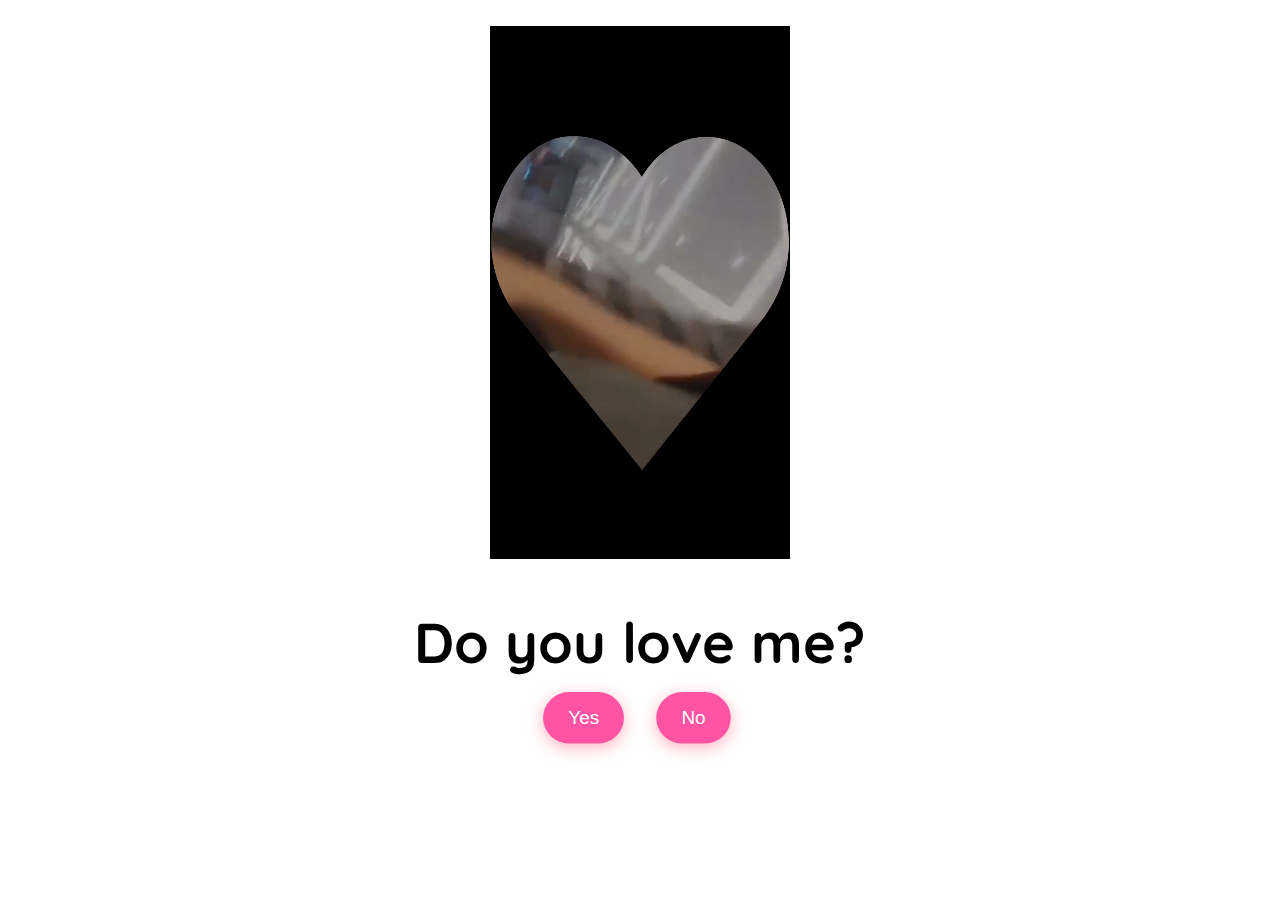
<file: index.html>
<!DOCTYPE html>
<html lang="en">

<head>
  <meta charset="UTF-8" />
  <meta name="viewport" content="width=device-width, initial-scale=1.0" />
  <link rel="preconnect" href="https://fonts.googleapis.com" />
  <link rel="preconnect" href="https://fonts.gstatic.com" crossorigin />
  <link href="https://fonts.googleapis.com/css2?family=Quicksand:wght@300..700&display=swap" rel="stylesheet" />
  <link rel="stylesheet" href="style.css" />
  <title>Do you love me?</title>
</head>

<body>

  <div class="question-container container">
    <video class="local-gif" src="new heart.mp4" autoplay muted loop playsinline></video>
    <h2 class="question">Do you love me?</h2>
    <div class="button-container">
      <button class="yes-btn btn js-yes-btn">Yes</button>
      <button class="no-btn btn js-no-btn">No</button>
    </div>
  </div>
  <div class="result-container container">
    <video class="gif-result" src="Love me.mp4" autoplay loop></video>
    <h2>I knew it😍!</h2>
  </div>

  <div class="cssload-main">
    <div class="cssload-heart">
      <span class="cssload-heartL"></span>
      <span class="cssload-heartR"></span>
      <span class="cssload-square"></span>
    </div>
    <div class="cssload-shadow"></div>
  </div>
  <script src="script.js"></script>

</body>

</html>
</file>
<file: style.css>
* {
  padding: 0;
  margin: 0;
  box-sizing: border-box;
}
body {
  display: grid;
  justify-content: center;
  align-items: center;
  background-color: white;
  font-family: "Quicksand", sans-serif;
}
.container {
  position: absolute;
  top: 50%;
  left: 50%;
  transform: translate(-50%, -50%);
  -o-transform: translate(-50%, -50%);
  -ms-transform: translate(-50%, -50%);
  -webkit-transform: translate(-50%, -50%);
  -moz-transform: translate(-100%, -50%);
  transition: 0.2s;
}

.question-container {
  position: absolute;
  top: 40%;
  left: 50%;
  transition: 0.2s;
}
.local-gif {
  width: 100%;
  max-width: 300px;
  /* border-radius removed */
  display: block;
  margin: 0 auto 3rem auto;
  pointer-events: none;
}
.question {
  font-size: 3.5rem;
  margin-bottom: 1rem;
}
.button-container {
  display: flex;
  justify-content: center;
  gap: 1.5rem;
}
.btn {
  position: absolute;
  border: none;
  border-radius: 50px;
  padding: 14px 24px;
  font-family: "Poppins", sans-serif;
  font-size: 18px;
  cursor: pointer;
  transition: all 0.3s ease;
  background-color: #ff54a4;
  color: white;
  transform: scale(1.05);
  box-shadow: 0px 4px 15px
   rgba(255, 107, 129, 0.5);
}
.btn:hover {
  background-color: #ffa4b1;
  transform: scale(1.1);
  box-shadow: 0px 6px 20px rgba(255, 107, 129, 0.7);
  text-shadow: 1px 1px 5px rgba(255, 182, 193, 0.8);
}

.yes-btn {
  right: 54%;
}
.no-btn {
  left: 54%;
}

.result-container {
  display: none;
  position: absolute;
  top: 40%;
  left: 50%;
  transform: translate(-50%, -50%);
  -o-transform: translate(-50%, -50%);
  -ms-transform: translate(-50%, -50%);
  -webkit-transform: translate(-50%, -50%);
  -moz-transform: translate(-100%, -50%);
  transition: 0.2s;
}
.gif-result {
  border-radius: 10px;
  margin-bottom: 2rem;
}
.result-container h2 {
  font-size: 3.2rem;
  text-align: center;
}

/* heart loader */
.cssload-main {
  display: none;
  position: absolute;
  content: "";
  top: 17%;
  left: 50%;
  margin: 200px auto 0 auto;
  transform: translate(-100%, -50%);
  -o-transform: translate(-100%, -240%);
  -ms-transform: translate(-100%, -240%);
  -webkit-transform: translate(-100%, -240%);
  -moz-transform: translate(-100%, -240%);
}

.cssload-main * {
  font-size: 62px;
}

.cssload-heart {
  animation: cssload-heart 2.88s cubic-bezier(0.75, 0, 0.5, 1) infinite normal;
  -o-animation: cssload-heart 2.88s cubic-bezier(0.75, 0, 0.5, 1) infinite
    normal;
  -ms-animation: cssload-heart 2.88s cubic-bezier(0.75, 0, 0.5, 1) infinite
    normal;
  -webkit-animation: cssload-heart 2.88s cubic-bezier(0.75, 0, 0.5, 1) infinite
    normal;
  -moz-animation: cssload-heart 2.88s cubic-bezier(0.75, 0, 0.5, 1) infinite
    normal;
  top: 50%;
  content: "";
  left: 50%;
  position: absolute;
}

.cssload-heartL {
  width: 1em;
  height: 1em;
  border: 1px solid #ff0000;
  background-color: #ff0000;
  content: "";
  position: absolute;
  display: block;
  border-radius: 100%;
  animation: cssload-heartL 2.88s cubic-bezier(0.75, 0, 0.5, 1) infinite normal;
  -o-animation: cssload-heartL 2.88s cubic-bezier(0.75, 0, 0.5, 1) infinite
    normal;
  -ms-animation: cssload-heartL 2.88s cubic-bezier(0.75, 0, 0.5, 1) infinite
    normal;
  -webkit-animation: cssload-heartL 2.88s cubic-bezier(0.75, 0, 0.5, 1) infinite
    normal;
  -moz-animation: cssload-heartL 2.88s cubic-bezier(0.75, 0, 0.5, 1) infinite
    normal;
  transform: translate(-28px, -27px);
  -o-transform: translate(-28px, -27px);
  -ms-transform: translate(-28px, -27px);
  -webkit-transform: translate(-28px, -27px);
  -moz-transform: translate(-28px, -27px);
}

.cssload-heartR {
  width: 1em;
  height: 1em;
  border: 1px solid #ff0000;
  background-color: #ff0000;
  content: "";
  position: absolute;
  display: block;
  border-radius: 100%;
  transform: translate(28px, -27px);
  -o-transform: translate(28px, -27px);
  -ms-transform: translate(28px, -27px);
  -webkit-transform: translate(28px, -27px);
  -moz-transform: translate(28px, -27px);
  animation: cssload-heartR 2.88s cubic-bezier(0.75, 0, 0.5, 1) infinite normal;
  -o-animation: cssload-heartR 2.88s cubic-bezier(0.75, 0, 0.5, 1) infinite
    normal;
  -ms-animation: cssload-heartR 2.88s cubic-bezier(0.75, 0, 0.5, 1) infinite
    normal;
  -webkit-animation: cssload-heartR 2.88s cubic-bezier(0.75, 0, 0.5, 1) infinite
    normal;
  -moz-animation: cssload-heartR 2.88s cubic-bezier(0.75, 0, 0.5, 1) infinite
    normal;
}

.cssload-square {
  width: 1em;
  height: 1em;
  border: 1px solid #ff0000;
  background-color: #ff0000;
  position: relative;
  display: block;
  content: "";
  transform: scale(1) rotate(-45deg);
  -o-transform: scale(1) rotate(-45deg);
  -ms-transform: scale(1) rotate(-45deg);
  -webkit-transform: scale(1) rotate(-45deg);
  -moz-transform: scale(1) rotate(-45deg);
  animation: cssload-square 2.88s cubic-bezier(0.75, 0, 0.5, 1) infinite normal;
  -o-animation: cssload-square 2.88s cubic-bezier(0.75, 0, 0.5, 1) infinite
    normal;
  -ms-animation: cssload-square 2.88s cubic-bezier(0.75, 0, 0.5, 1) infinite
    normal;
  -webkit-animation: cssload-square 2.88s cubic-bezier(0.75, 0, 0.5, 1) infinite
    normal;
  -moz-animation: cssload-square 2.88s cubic-bezier(0.75, 0, 0.5, 1) infinite
    normal;
}

.cssload-shadow {
  top: 97px;
  left: 50%;
  content: "";
  position: relative;
  display: block;
  bottom: -0.5em;
  width: 1em;
  height: 0.24em;
  background-color: rgb(215, 215, 215);
  border: 1px solid rgb(215, 215, 215);
  border-radius: 50%;
  animation: cssload-shadow 2.88s cubic-bezier(0.75, 0, 0.5, 1) infinite normal;
  -o-animation: cssload-shadow 2.88s cubic-bezier(0.75, 0, 0.5, 1) infinite
    normal;
  -ms-animation: cssload-shadow 2.88s cubic-bezier(0.75, 0, 0.5, 1) infinite
    normal;
  -webkit-animation: cssload-shadow 2.88s cubic-bezier(0.75, 0, 0.5, 1) infinite
    normal;
  -moz-animation: cssload-shadow 2.88s cubic-bezier(0.75, 0, 0.5, 1) infinite
    normal;
}

@keyframes cssload-square {
  50% {
    border-radius: 100%;
    transform: scale(0.5) rotate(-45deg);
  }
  100% {
    transform: scale(1) rotate(-45deg);
  }
}

@-o-keyframes cssload-square {
  50% {
    border-radius: 100%;
    -o-transform: scale(0.5) rotate(-45deg);
  }
  100% {
    -o-transform: scale(1) rotate(-45deg);
  }
}

@-ms-keyframes cssload-square {
  50% {
    border-radius: 100%;
    -ms-transform: scale(0.5) rotate(-45deg);
  }
  100% {
    -ms-transform: scale(1) rotate(-45deg);
  }
}

@-webkit-keyframes cssload-square {
  50% {
    border-radius: 100%;
    -webkit-transform: scale(0.5) rotate(-45deg);
  }
  100% {
    -webkit-transform: scale(1) rotate(-45deg);
  }
}

@-moz-keyframes cssload-square {
  50% {
    border-radius: 100%;
    -moz-transform: scale(0.5) rotate(-45deg);
  }
  100% {
    -moz-transform: scale(1) rotate(-45deg);
  }
}

@keyframes cssload-heart {
  50% {
    transform: rotate(360deg);
  }
  100% {
    transform: rotate(720deg);
  }
}

@-o-keyframes cssload-heart {
  50% {
    -o-transform: rotate(360deg);
  }
  100% {
    -o-transform: rotate(720deg);
  }
}

@-ms-keyframes cssload-heart {
  50% {
    -ms-transform: rotate(360deg);
  }
  100% {
    -ms-transform: rotate(720deg);
  }
}

@-webkit-keyframes cssload-heart {
  50% {
    -webkit-transform: rotate(360deg);
  }
  100% {
    -webkit-transform: rotate(720deg);
  }
}

@-moz-keyframes cssload-heart {
  50% {
    -moz-transform: rotate(360deg);
  }
  100% {
    -moz-transform: rotate(720deg);
  }
}

@keyframes cssload-heartL {
  60% {
    transform: scale(0.4);
  }
}

@-o-keyframes cssload-heartL {
  60% {
    -o-transform: scale(0.4);
  }
}

@-ms-keyframes cssload-heartL {
  60% {
    -ms-transform: scale(0.4);
  }
}

@-webkit-keyframes cssload-heartL {
  60% {
    -webkit-transform: scale(0.4);
  }
}

@-moz-keyframes cssload-heartL {
  60% {
    -moz-transform: scale(0.4);
  }
}

@keyframes cssload-heartR {
  40% {
    transform: scale(0.4);
  }
}

@-o-keyframes cssload-heartR {
  40% {
    -o-transform: scale(0.4);
  }
}

@-ms-keyframes cssload-heartR {
  40% {
    -ms-transform: scale(0.4);
  }
}

@-webkit-keyframes cssload-heartR {
  40% {
    -webkit-transform: scale(0.4);
  }
}

@-moz-keyframes cssload-heartR {
  40% {
    -moz-transform: scale(0.4);
  }
}

@keyframes cssload-shadow {
  50% {
    transform: scale(0.5);
    border-color: rgb(228, 228, 228);
  }
}

@-o-keyframes cssload-shadow {
  50% {
    -o-transform: scale(0.5);
    border-color: rgb(228, 228, 228);
  }
}

@-ms-keyframes cssload-shadow {
  50% {
    -ms-transform: scale(0.5);
    border-color: rgb(228, 228, 228);
  }
}

@-webkit-keyframes cssload-shadow {
  50% {
    -webkit-transform: scale(0.5);
    border-color: rgb(228, 228, 228);
  }
}

@-moz-keyframes cssload-shadow {
  50% {
    -moz-transform: scale(0.5);
    border-color: rgb(228, 228, 228);
  }
}
</file>
